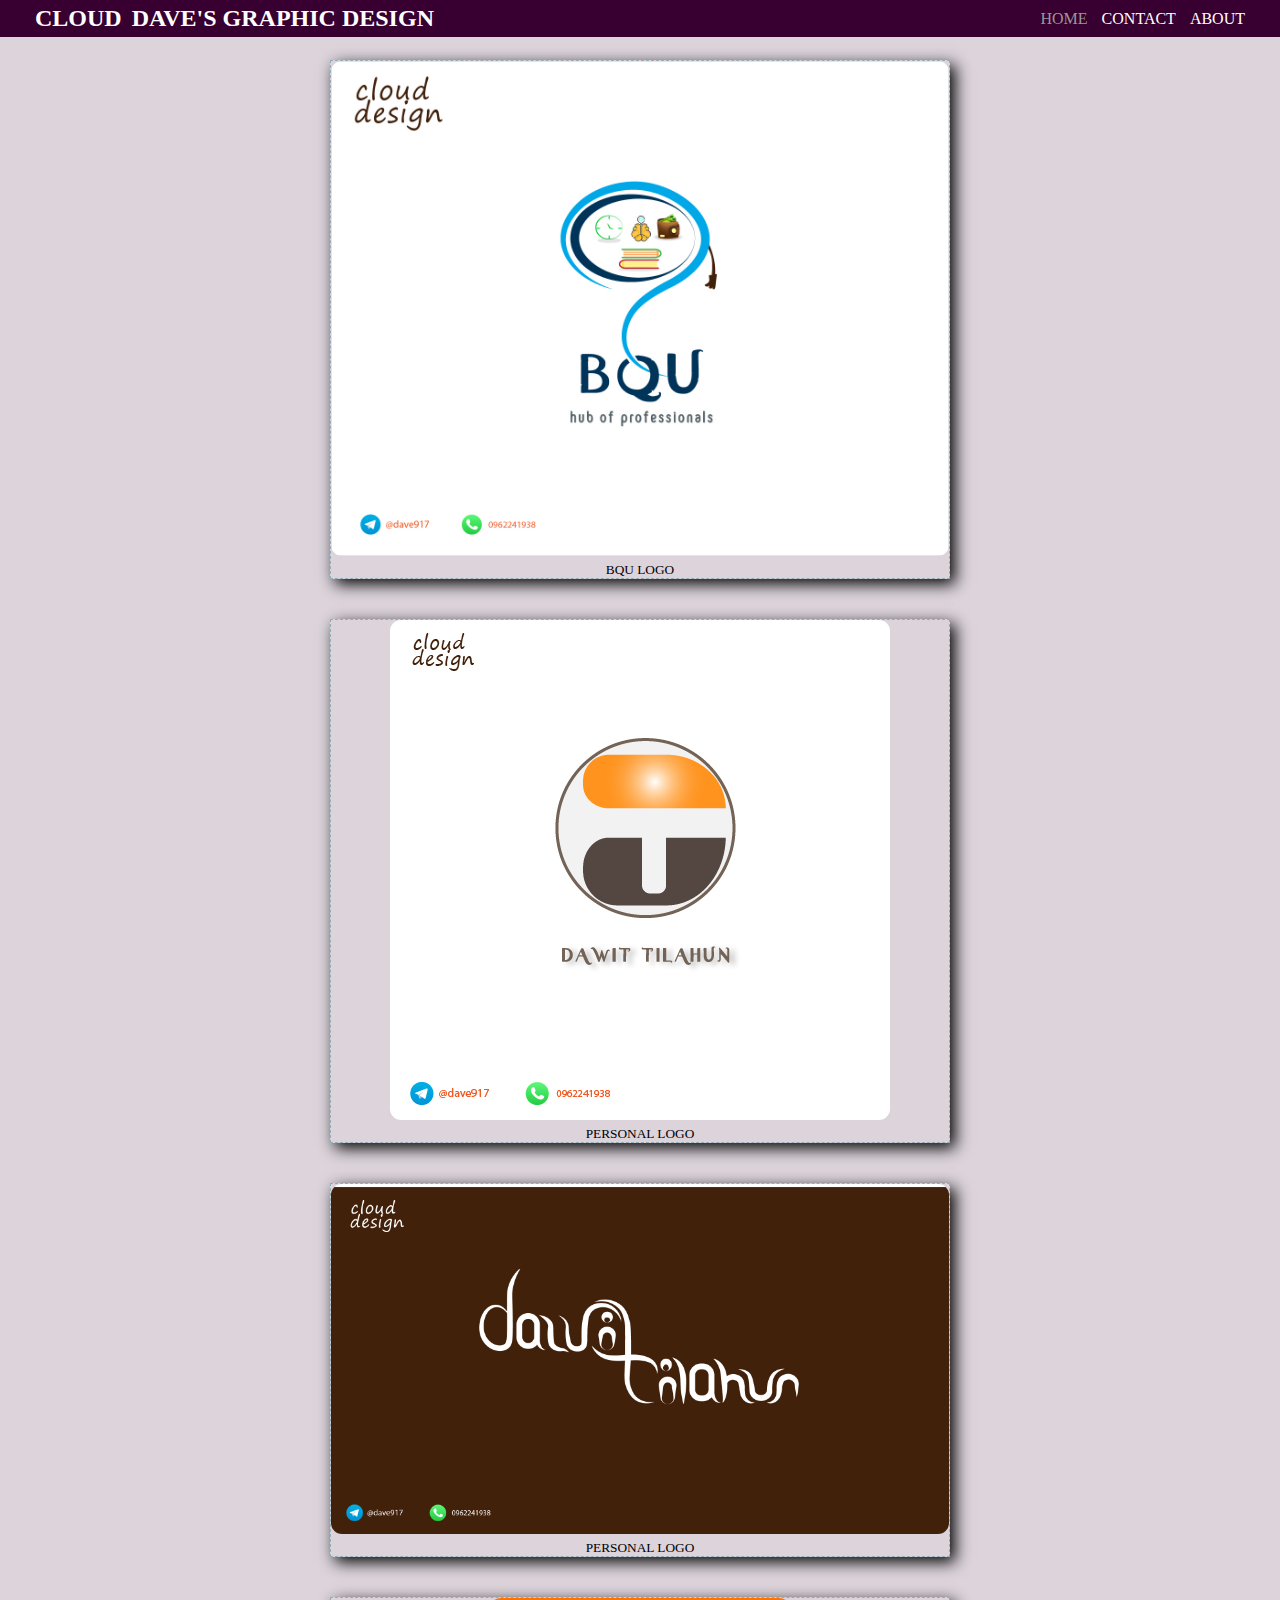
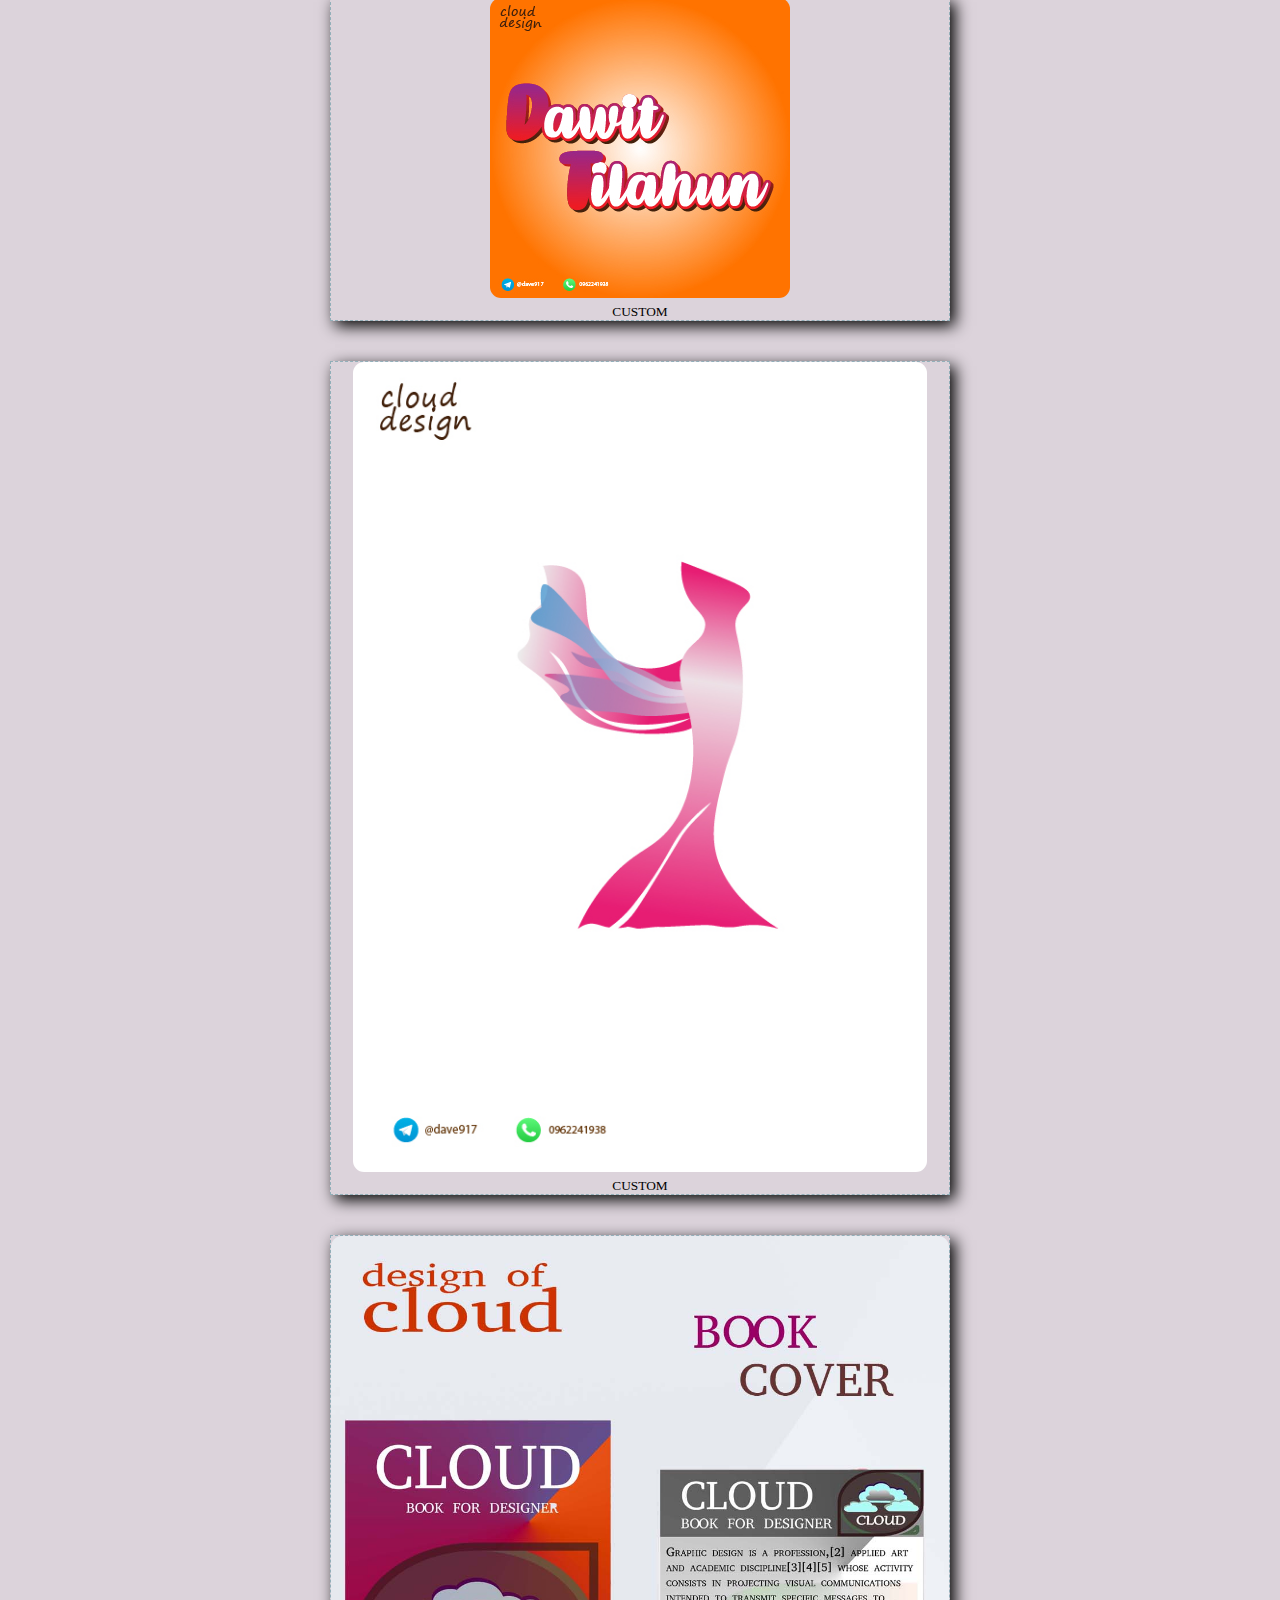
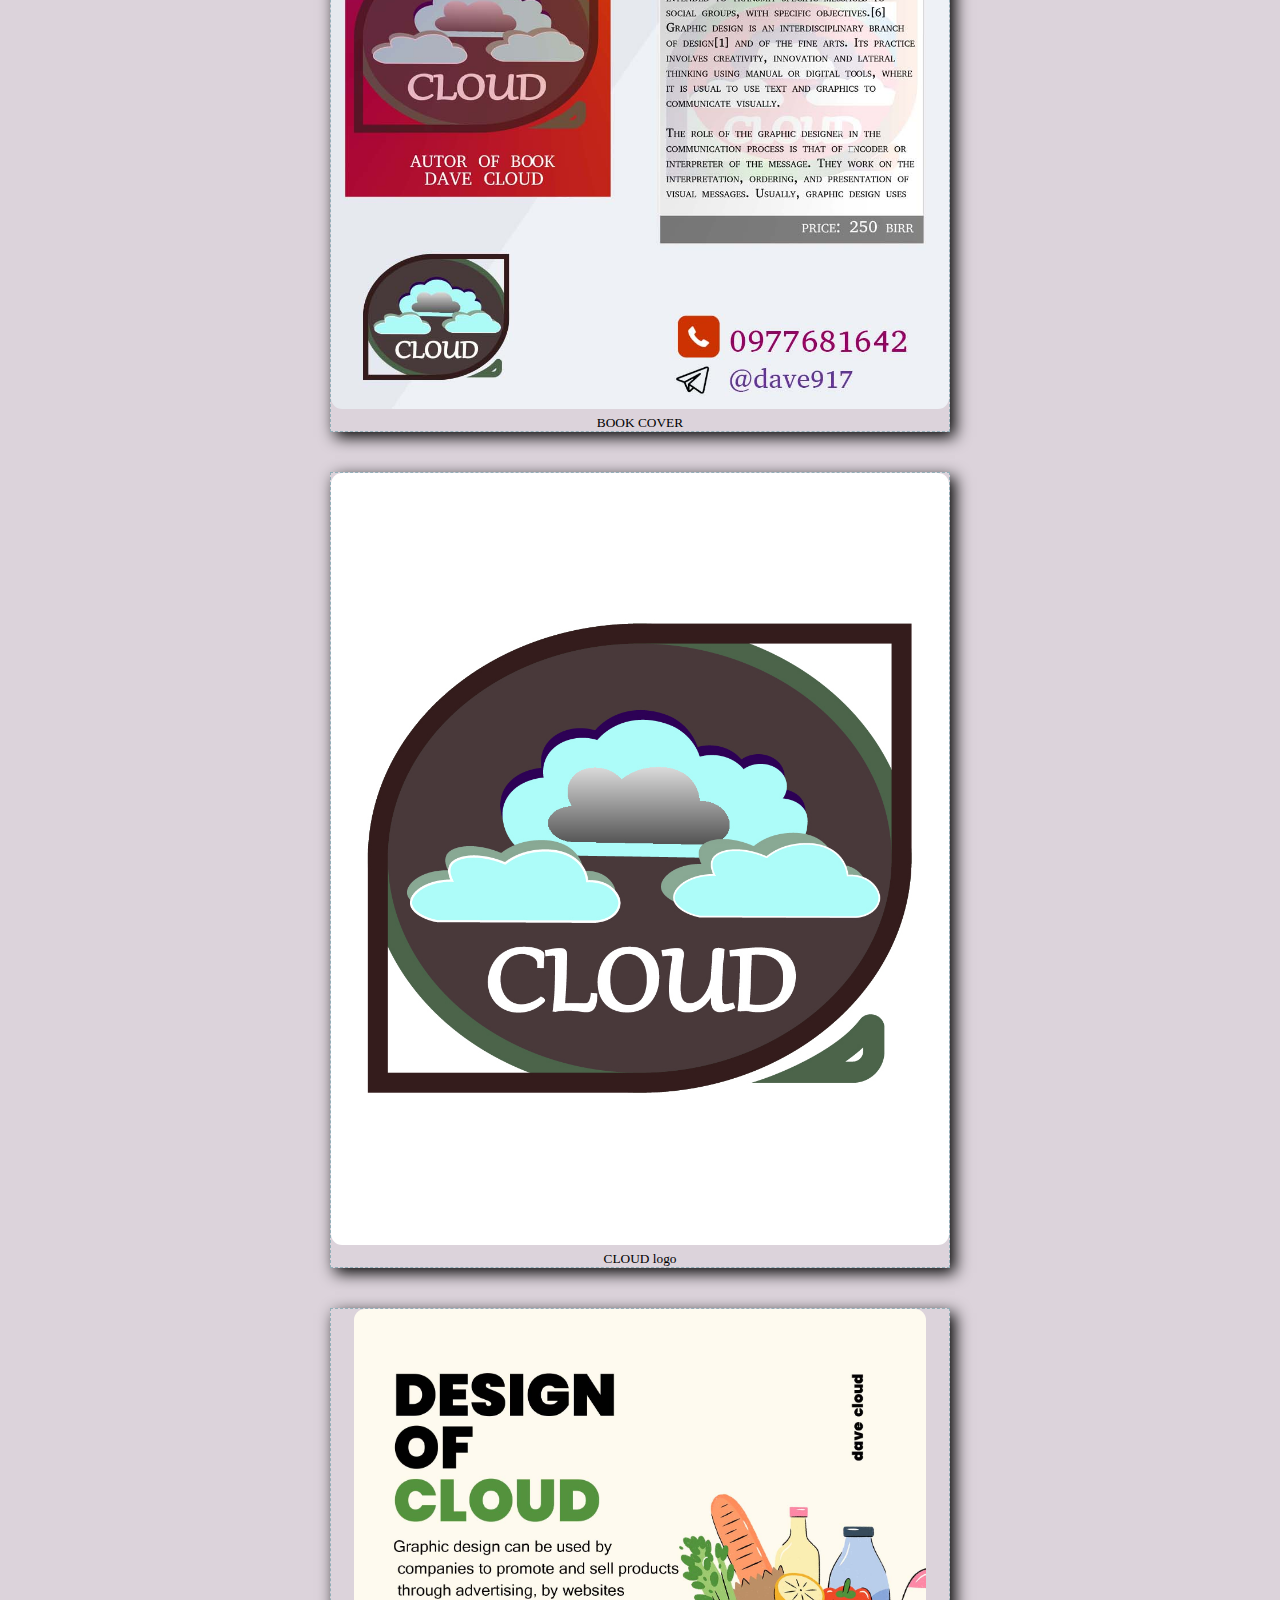
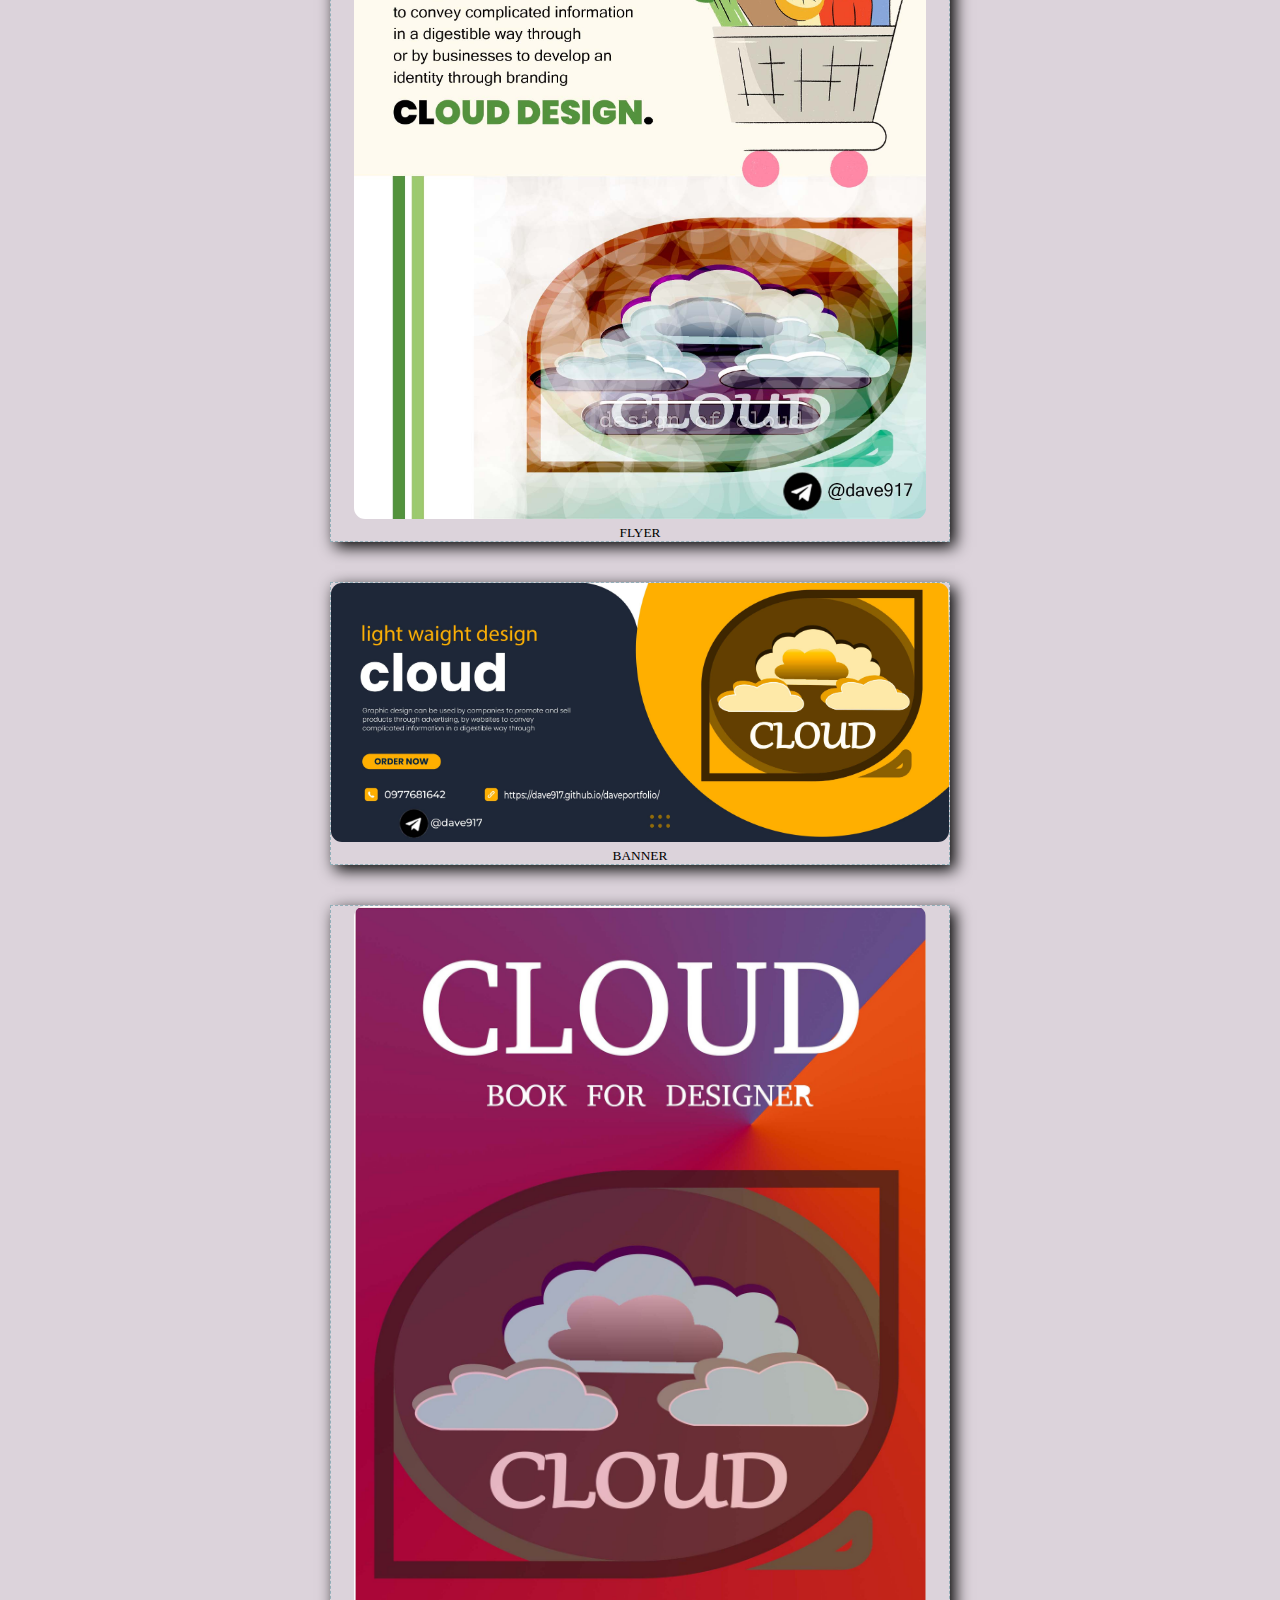
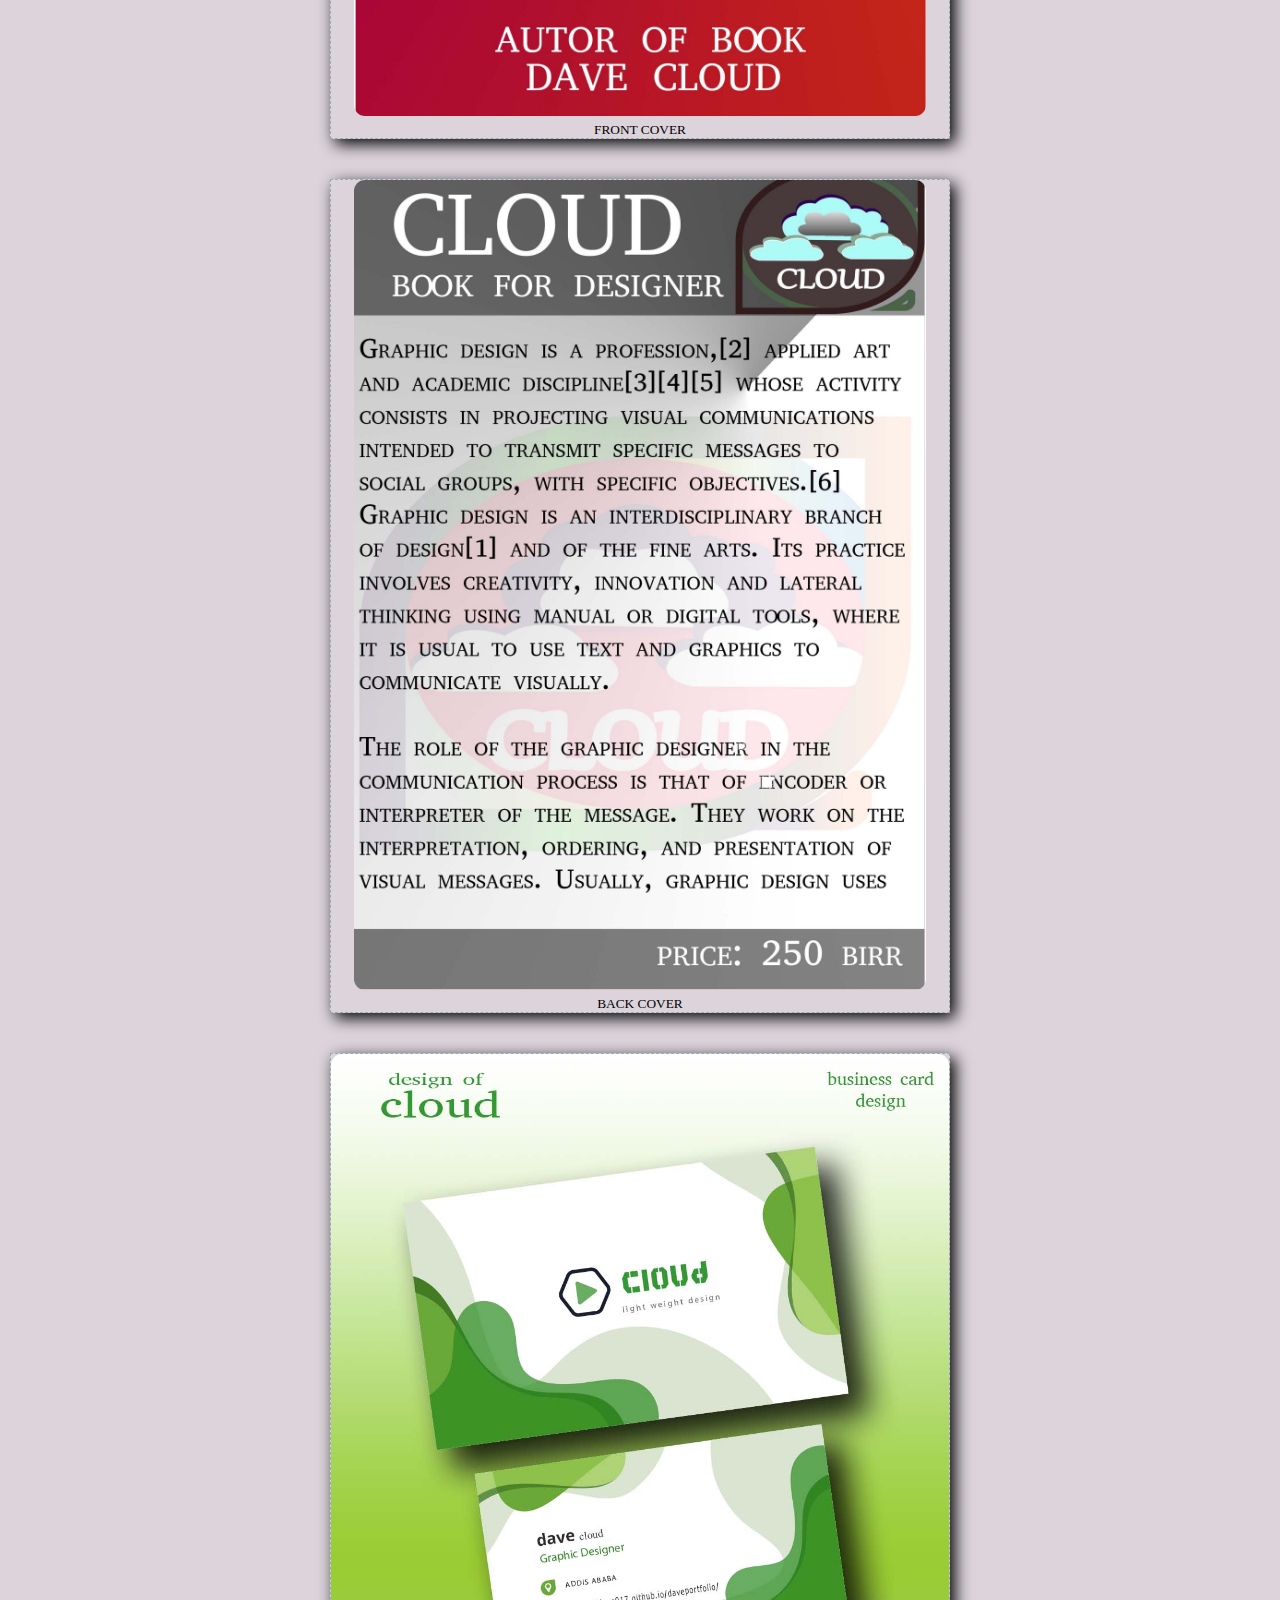
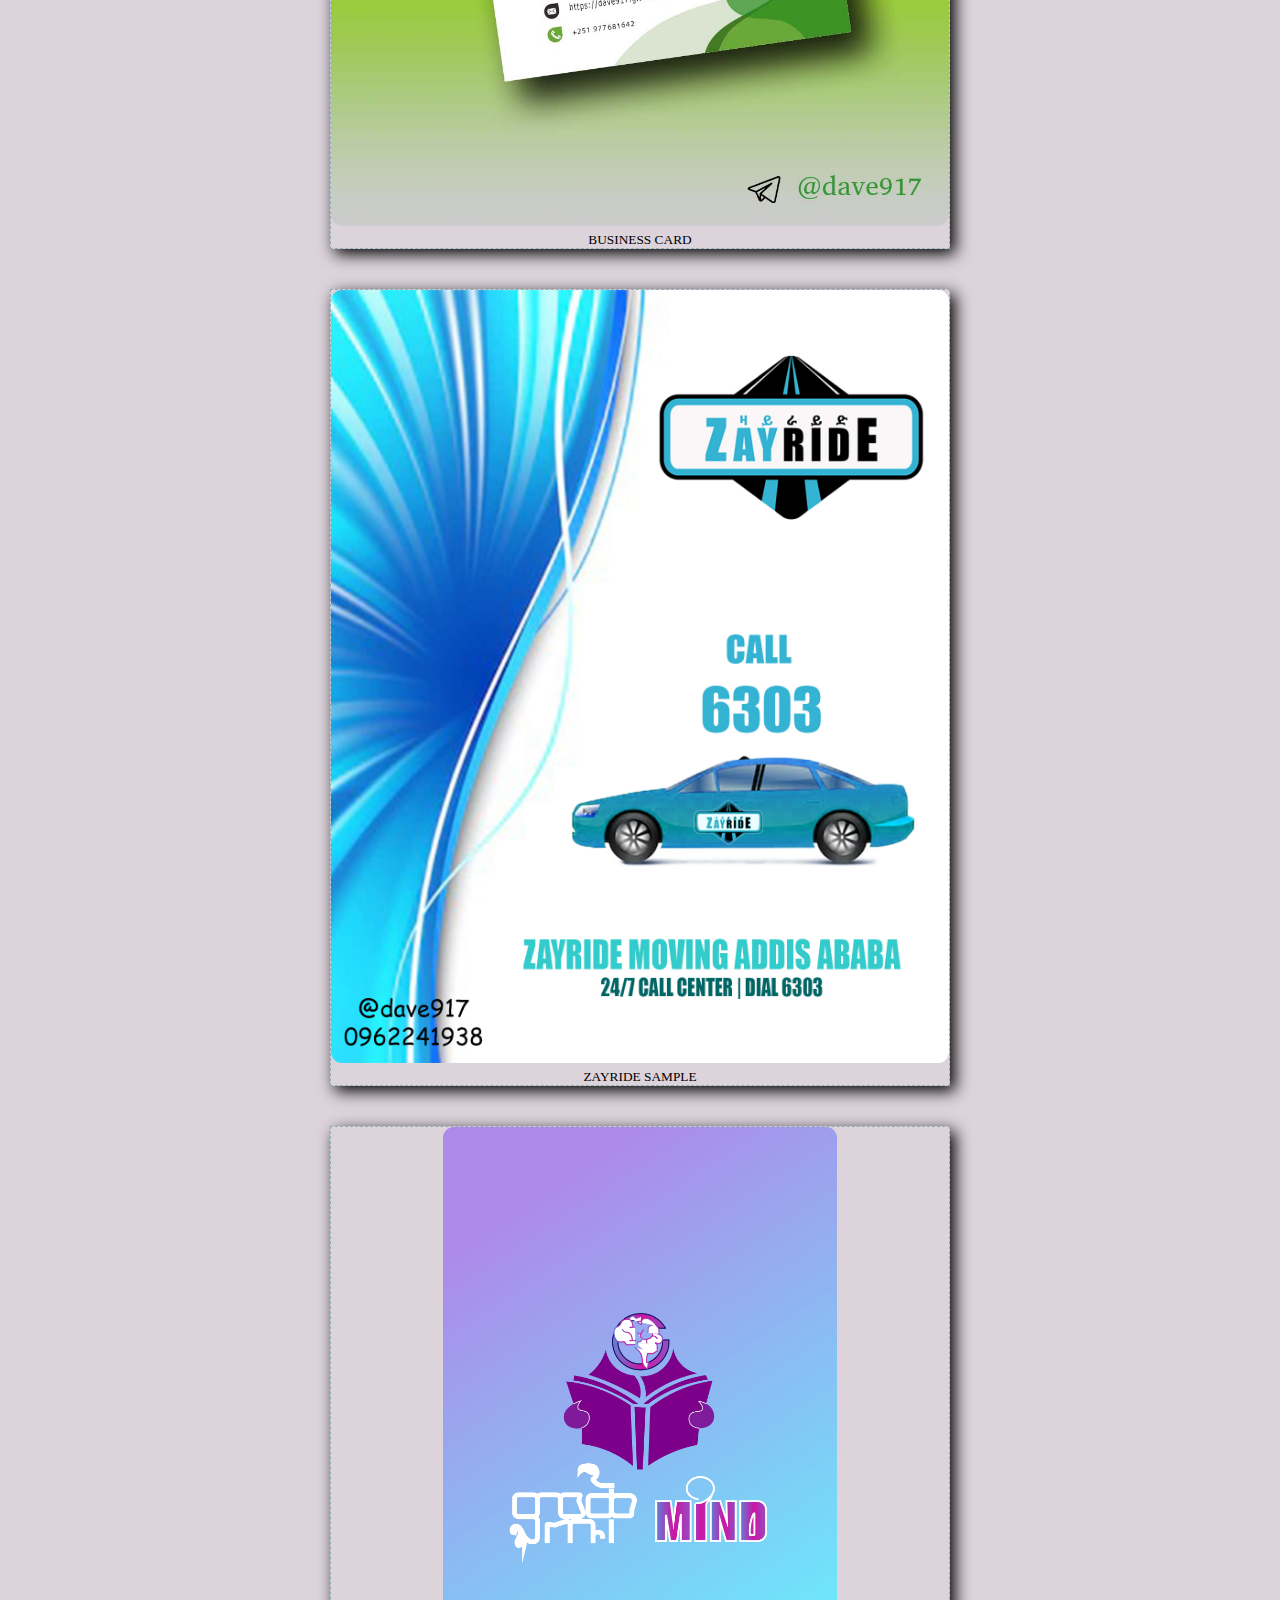
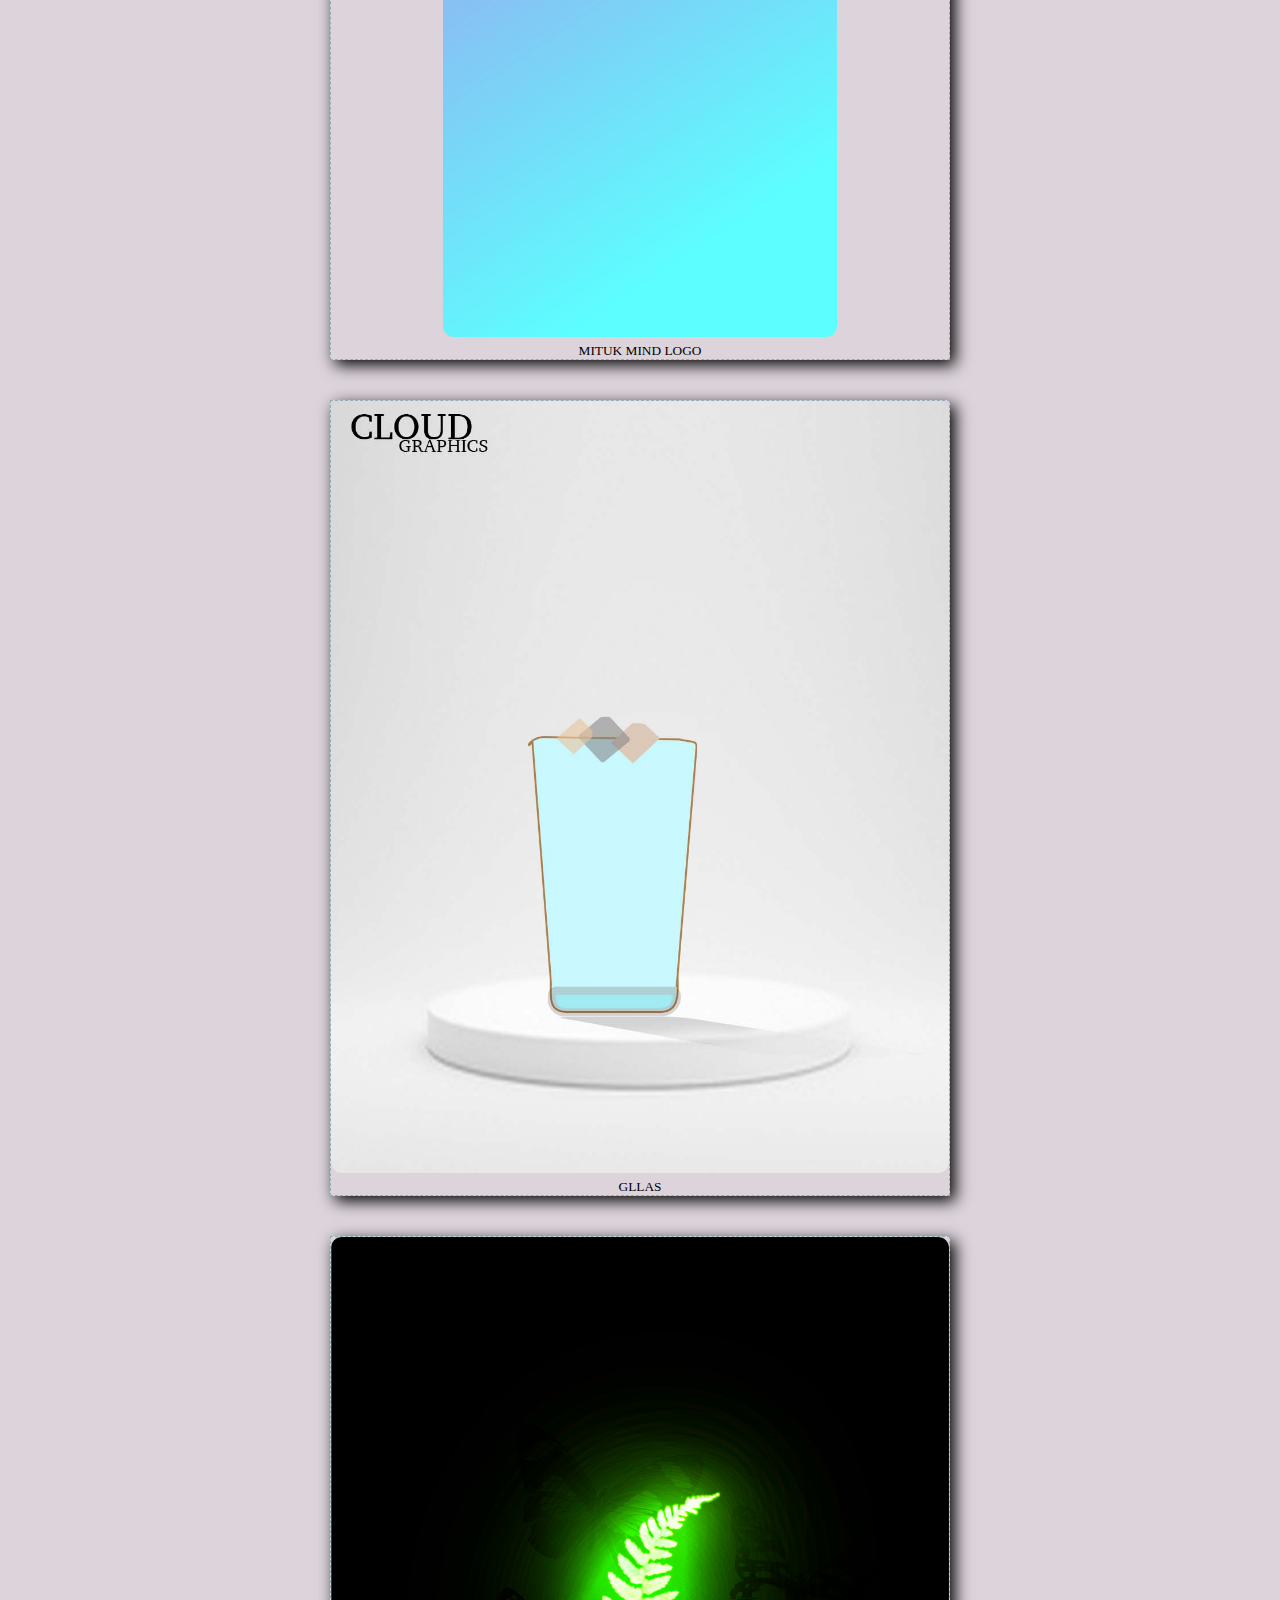
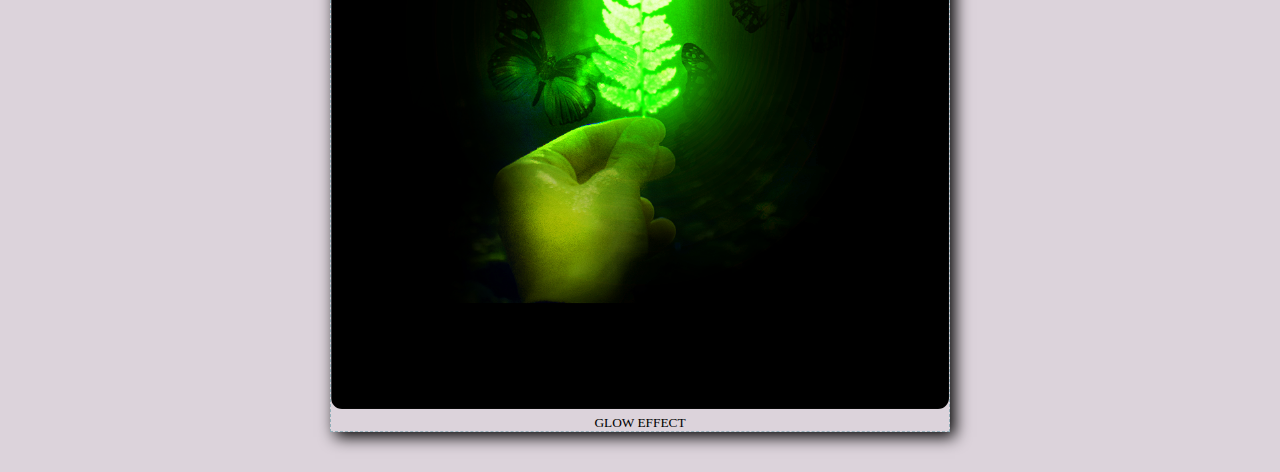
<file: index.html>
<!DOCTYPE html>
<html lang="en">
<head>
    <meta charset="UTF-8">
    <meta http-equiv="X-UA-Compatible" content="IE=edge">
    <meta name="viewport" content="width=device-width, initial-scale=1.0">
    <link rel="stylesheet" href="index.css">
    <title>dave cv</title>
</head>
<body>

    
    <header>
    
        <h2>CLOUD</h2>
        <h2>DAVE'S GRAPHIC DESIGN</h2>
        <nav>
            <ul>
                <li><a href="index.html" class="home">HOME</a></li>
            <li><a href="contact.html" class="contact">CONTACT</a></li>
            <li><a href="about.html" class="about">ABOUT</a></li>
            </ul>
            
        </nav>
    </header>

    <div class="menu">
        <div></div>
        <div></div>
        <div></div>
    </div>

    <div class="showCase">
        <div class="image">
            <a href="gd portfollio/bqu.jpg"><img src="gd portfollio/bqu.jpg" alt=""></a>
            <p> <small>BQU LOGO</small></p>
        </div>
        <div class="image">
            <a href="gd portfollio/logo dawit tilahun.jpg"><img src="gd portfollio/logo dawit tilahun.jpg" alt=""></a>
            <p> <small>PERSONAL LOGO</small></p>
        </div>
        <div class="image">
            <a href="gd portfollio/custom logo dawit tilahun.jpg"><img src="gd portfollio/custom logo dawit tilahun.jpg" alt=""></a>
            <p> <small>PERSONAL LOGO</small></p>
        </div>
        <div class="image">
            <a href="gd portfollio/dawit tilahun custom logo.jpg"><img src="gd portfollio/dawit tilahun custom logo.jpg" alt=""></a>
            <p> <small>CUSTOM</small></p>
        </div>
        <div class="image">
            <a href="gd portfollio/y logo design [Recovered].jpg"><img src="gd portfollio/y logo design [Recovered].jpg" alt=""></a>
            <p> <small>CUSTOM</small></p>
        </div>
        <div class="image">
            <a href="gd portfollio/book cover to post.jpg"><img src="gd portfollio/book cover to post.jpg" alt=""></a>
            <p> <small>BOOK COVER</small></p>
        </div>
        <div class="image">
            <a href="gd portfollio/cloud logo.jpg"><img src="gd portfollio/cloud logo.jpg" alt=""></a>
            <p> <small>CLOUD logo</small></p>
        </div>
        <div class="image">
            <a href="gd portfollio/flyer.jpg"><img src="gd portfollio/flyer.jpg" alt=""></a>
            <p> <small>FLYER</small></p>
        </div>
        <div class="image">
            <a href="gd portfollio/banner.jpg"><img src="gd portfollio/banner.jpg" alt=""></a>
            <p> <small>BANNER</small></p>
        </div>
        <div class="image">
            <a href="gd portfollio/book cover.jpg"><img src="gd portfollio/book cover.jpg" alt=""></a>
            <p> <small>FRONT COVER</small></p>
        </div>
        <div class="image">
            <a href="gd portfollio/cloud book back cover.jpg"><img src="gd portfollio/cloud book back cover.jpg" alt=""></a>
            <p> <small>BACK COVER</small></p>
        </div>
        <div class="image">
            <a href="gd portfollio/business card.jpg"><img src="gd portfollio/business card.jpg" alt=""></a>
            <p> <small>BUSINESS CARD</small></p>
        </div>
        <div class="image">
            <a href="gd portfollio/ZAYRIDE.jpg"><img src="gd portfollio/ZAYRIDE.jpg" alt=""></a>
            <p> <small>ZAYRIDE SAMPLE</small></p>
        </div>
        <div class="image">
           <a href="gd portfollio/mituk.jpg"><img src="gd portfollio/mituk.jpg" alt=""></a>
            <p> <small>MITUK MIND LOGO</small></p>
        </div>
        <div class="image">
            <a href="gd portfollio/gllas.jpg"><img src="gd portfollio/gllas.jpg" alt=""></a>
            <p> <small>GLLAS</small></p>
        </div>
        <!-- <div class="image">
            <a href="gd portfollio/pillow.jpg"><img src="gd portfollio/pillow.jpg" alt=""></a>
            <p> <small>pillow</small></p>
        </div> -->
        <!-- <div class="image">
            <a href="gd portfollio/t shirt.jpg"><img src="gd portfollio/t shirt.jpg" alt=""></a>
            <p> <small>t-shirt</small></p>
        </div> -->
        <!-- <div class="image">
            <a href="gd portfollio/with logo.jpg"><img src="gd portfollio/with logo.jpg" alt=""></a>
            <p> <small>watch</small></p>
        </div> -->
        <!-- <div class="image">
            <a href="gd portfollio/mug.jpg"><img src="gd portfollio/mug.jpg" alt=""></a>
            <p> <small>mug</small></p>
        </div> -->
        <!-- <div class="image">
            <a href="gd portfollio/sweater.jpg"><img src="gd portfollio/sweater.jpg" alt=""></a>
            <p> <small>SWEATER</small></p>
        </div> -->
        <!-- <div class="image">
            <a href="gd portfollio/leather.jpg"><img src="gd portfollio/leather.jpg" alt=""></a>
            <p> <small>LEATHER</small></p>
        </div> -->
        <!-- <div class="image">
            <a href="gd portfollio/key.jpg"><img src="gd portfollio/key.jpg" alt=""></a>
            <p> <small>KEY</small></p>
        </div> -->
        <!-- <div class="image">
            <a href="gd portfollio/coffe.png"><img src="gd portfollio/coffe.png" alt=""></a>
            <p> <small>COFFE CUP</small></p>
        </div> -->
        <div class="image">
            <a href="gd portfollio/glow effect.png"><img src="gd portfollio/glow effect.png" alt=""></a>
            <p> <small>GLOW EFFECT</small></p>
        </div>
        <!-- <div class="image">
           <a href="gd portfollio/mothers day.png"><img src="gd portfollio/mothers day.png" alt=""></a>
            <p> <small>MOTHERS DAY</small></p>
        </div> -->
    </div>




    <script src="index.js"></script>
</body>
</html>
</file>
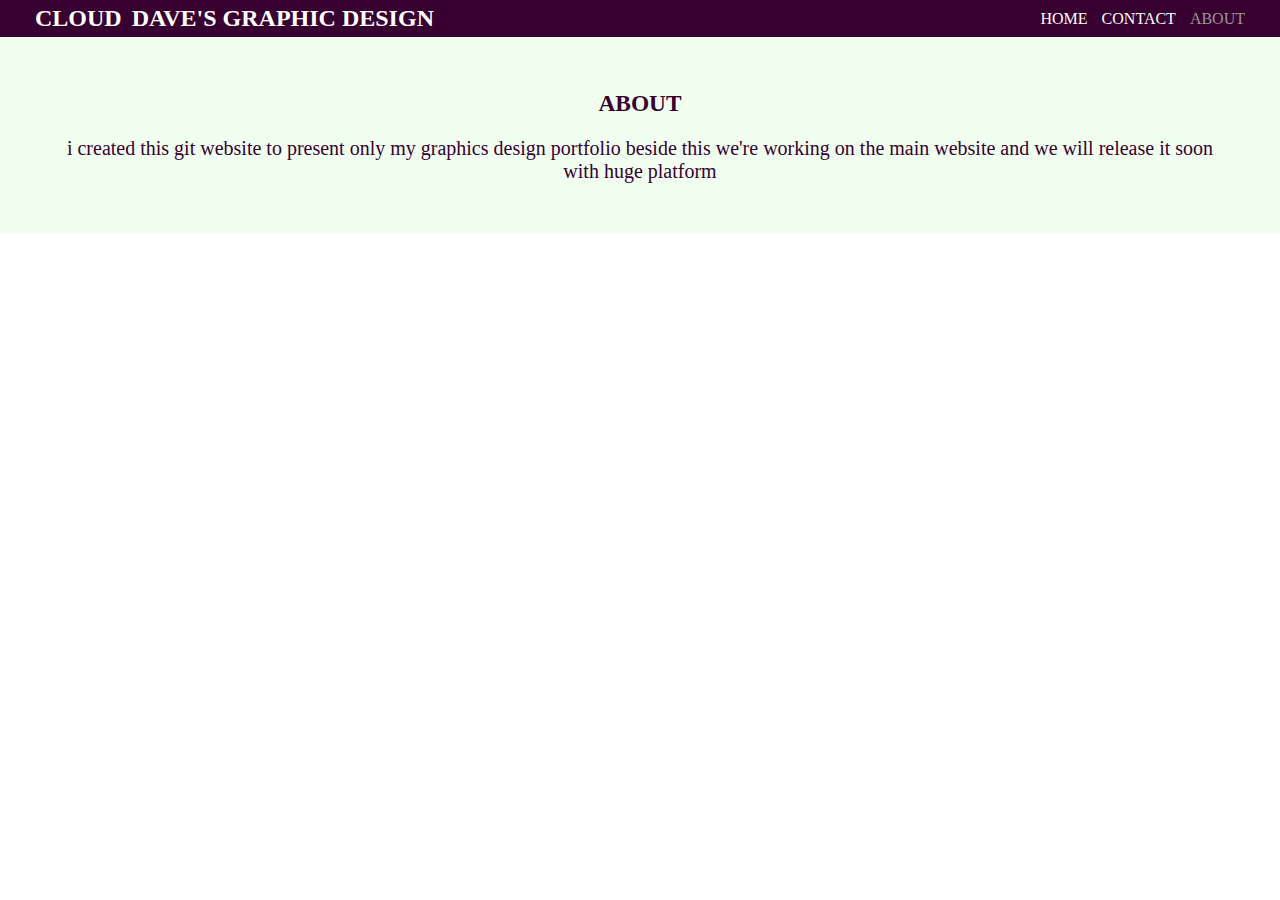
<file: about.html>
<!DOCTYPE html>
<html lang="en">
<head>
    <meta charset="UTF-8">
    <meta http-equiv="X-UA-Compatible" content="IE=edge">
    <meta name="viewport" content="width=device-width, initial-scale=1.0">
    <link rel="stylesheet" href="about.css">
    <title>about </title>
</head>
<body>

    <header>
        <h2>CLOUD</h2>
        <h2>DAVE'S GRAPHIC DESIGN</h2>
        <nav>
            <ul>
            <li><a href="index.html" class="home">HOME</a></li>
            <li><a href="contact.html" class="contact">CONTACT</a></li>
            <li><a href="about.html" class="about">ABOUT</a></li>
            </ul>
       
        </nav>
    </header>

    <div class="menu">
        <div></div>
        <div></div>
        <div></div>
    </div>

    <div class="showCase">
        <h3>ABOUT </h3>
        <p>i created this git website to present only my graphics design portfolio beside this we're working on the main website and we will release it soon with huge platform</p>
    </div>
    

    <script src="about.js"></script>
</body>
</html>
</file>
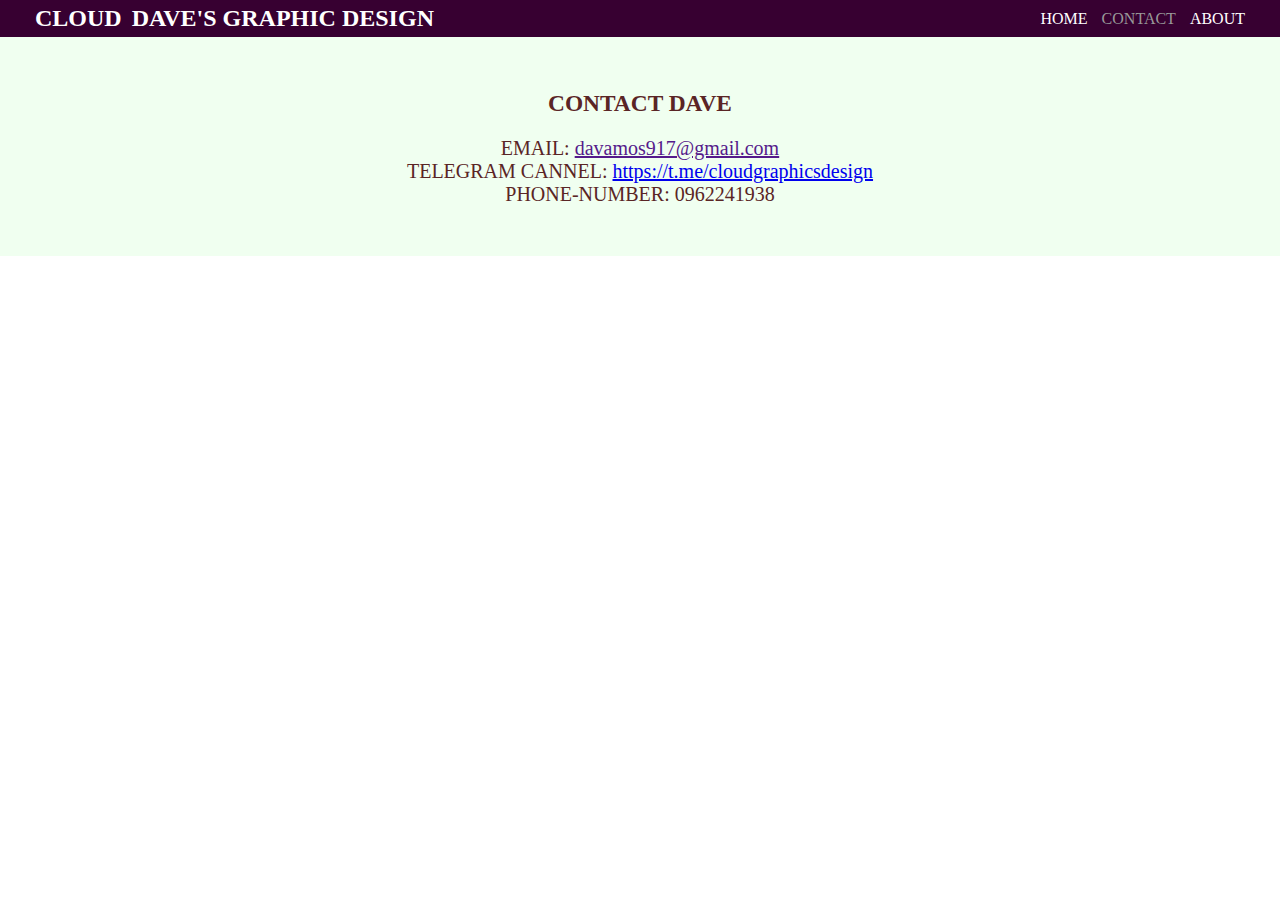
<file: contact.html>
<!DOCTYPE html>
<html lang="en">
<head>
    <meta charset="UTF-8">
    <meta http-equiv="X-UA-Compatible" content="IE=edge">
    <meta name="viewport" content="width=device-width, initial-scale=1.0">
    <link rel="stylesheet" href="contact.css">
    <title>dave contact</title>
</head>
<body>

    <header>
        <h2>CLOUD</h2>
        <h2>DAVE'S GRAPHIC DESIGN</h2>
        <nav>
            <ul>
                <li><a href="index.html" class="home">HOME</a></li>
                <li><a href="contact.html" class="contact">CONTACT</a></li>
                <li><a href="about.html" class="about">ABOUT</a></li>

            </ul>
        </nav>
    </header>

    <div class="menu">
        <div></div>
        <div></div>
        <div></div>
    </div>

    <div class="showCase">
        <h3>CONTACT DAVE</h3>
        <p>EMAIL:  <a href="">davamos917@gmail.com</a></p>
        <p>TELEGRAM CANNEL: <a href=" https://t.me/cloudgraphicsdesign"> https://t.me/cloudgraphicsdesign</a></p>
        <p>PHONE-NUMBER: 0962241938</p>
    </div>


    <script src="contact.js"></script>
    
</body>
</html>
</file>
<file: index.css>
*{
    box-sizing: border-box;
    margin: 0;
    padding: 0;
}



.menu{
    position: fixed;
    right: 5px;
    top: 5px;
    display: none;
}

.menu:hover{
    cursor: pointer;
}

.menu div{
    width: 30px;
    height: 2px;
    margin: 5px 0px;
    background-color: rgb(255, 255, 255);

}

header{
    position: fixed;
    top: 0;
    background-color: #370031;
    text-align: center;
    color: white;
    width: 100%;
    padding: 0px 30px;
    
}

header h2{
    float: left;
    margin: 5px;
}

header nav{
    background-color: #370031;
    margin: 10px 0px 0px 50px;
    float: right;
    
}
header nav li{
    display: inline;
    text-align: center;
    margin: 0px 5px;
}

header nav li a{
    color: white;
    text-decoration: none;

}

.home{
    color: #999;
}

header nav li a:hover{
    color: #999;
}

.showCase{
    width: 100%;
    margin-top: 20px;
    background-color: #3700312c;
    padding: 20px;
    display: flex;
    flex-direction: column;
    align-items: center;
    justify-content: center;


}

.image {
    width: 40%;
    width: 50%;
    margin: 20px;
    border:1px rgb(146, 175, 185) dashed;
    overflow: hidden;
    text-align: center;
    box-shadow: 5px 5px 15px;


    
    
}

.image img{
    max-width: 100%;
    max-height: 90vh;
    border-radius: 11px;
}

.image img:hover{
    border-radius: 25px;
    margin: auto;
    transition-duration: 0.2s;

}


@media(max-width: 650px)  {

    .showCase{
        margin-top: 40px;
        padding: 70px 20px;
    }

    header nav{
        display: none;
        align-items: center;
        justify-content: center;
    }

    header ul{
        display: flex;
        flex-direction: column;
    }
    header nav, h2{
        float: none;
    }
    .image{
        width: 90%;
        margin: 20px;
    }

    .image img{
        width: 100%;
    }

    .menu{
        display: block;
    }

    header{
        display: flex;
        flex-direction: column;
    }

    nav ul li{
        margin: 5px;
    }

}
</file>
<file: about.css>
*{
    box-sizing: border-box;
    margin: 0;
    padding: 0;
}

.menu{
    position: absolute;
    right: 5px;
    top: 5px;
    display: none;



}

.menu:hover{
    cursor: pointer;
}

.menu div{
    width: 30px;
    height: 2px;
    margin: 5px 0px;
    background-color: rgb(255, 255, 255);

}


header{
    background-color: #370031;
    text-align: center;
    color: white;
    position: absolute;
    top: 0;
    width: 100%;
    padding: 0px 30px;
    
}

header h2{
    float: left;
    margin:5px;
}

header nav{
    background-color: #370031;
    margin: 10px 0px 0px 50px;
    float: right;
    
}
header nav li{
    display: inline;
    text-align: center;
    margin: 0px 5px;
}

header nav li a{
    color: white;
    text-decoration: none;

}


.about{
    color: #999;
}

header nav li a:hover{
    color: #999;
}

.showCase{
    background: honeydew;
    background-position: center;
    background-size: cover;
    text-align: center;
    padding: 50px;
    color: #370031;
    font-size: 20px;
    margin-top: 20px;
}

.showCase h3{
    margin: 20px;
}



@media(max-width: 650px)  {

    header nav{
        display: none;
        align-items: center;
        justify-content: center;
    }

    header ul{
        display: flex;
        flex-direction: column;
    }
    header nav, h2{
        float: none;
    }

    .showCase{
        width: 100%;
        overflow: hidden;
        padding: 70px 20px;
    }
   
    .menu{
        display: block;
    }

    header{
        display: flex;
        flex-direction: column;
    }

    nav ul li{
        margin: 5px;
    }

}
</file>
<file: contact.css>
*{
    box-sizing: border-box;
    margin: 0;
    padding: 0;
}

.menu{
    position: absolute;
    right: 5px;
    top: 5px;
    display: none;



}

.menu:hover{
    cursor: pointer;
}

.menu div{
    width: 30px;
    height: 2px;
    margin: 5px 0px;
    background-color: rgb(255, 255, 255);

}


header{
    background-color: #370031;
    text-align: center;
    color: white;
    position: absolute;
    top: 0;
    width: 100%;
    padding: 0px 30px;
    
}

header h2{
    float: left;
    margin:5px;
}

header nav{
    background-color: #370031;
    margin: 10px 0px 0px 50px;
    float: right;
    
}
header nav li{
    display: inline;
    text-align: center;
    margin: 0px 5px;
}

header nav li a{
    color: white;
    text-decoration: none;

}

.contact{
    color: #999;
}

header nav li a:hover{
    color: rgb(214, 89, 89);
}

.showCase {
    background: honeydew;
    min-height: 200px;
    background-position: center;
    background-size: cover;
    text-align: center;
    padding: 50px;
    color: rgb(90, 37, 37);
    font-size: 20px;
    margin-top: 20px;
}

.showCase h3{
    font-weight: 800;
    margin: 20px;
}




@media(max-width: 650px)  {

    header nav{
        display: none;
        align-items: center;
        justify-content: center;
    }
    .showCase{
        width: 100%;
        overflow: hidden;
        padding: 70px 20px;
    }
    
    header ul{

        display: flex;
        flex-direction: column;
    }
    header nav, h2{
        float: none;
    }
   
    .menu{
        display: block;
    }

    header{
        display: flex;
        flex-direction: column;
    }

    nav ul li{
        margin: 5px;
    }

}
</file>
